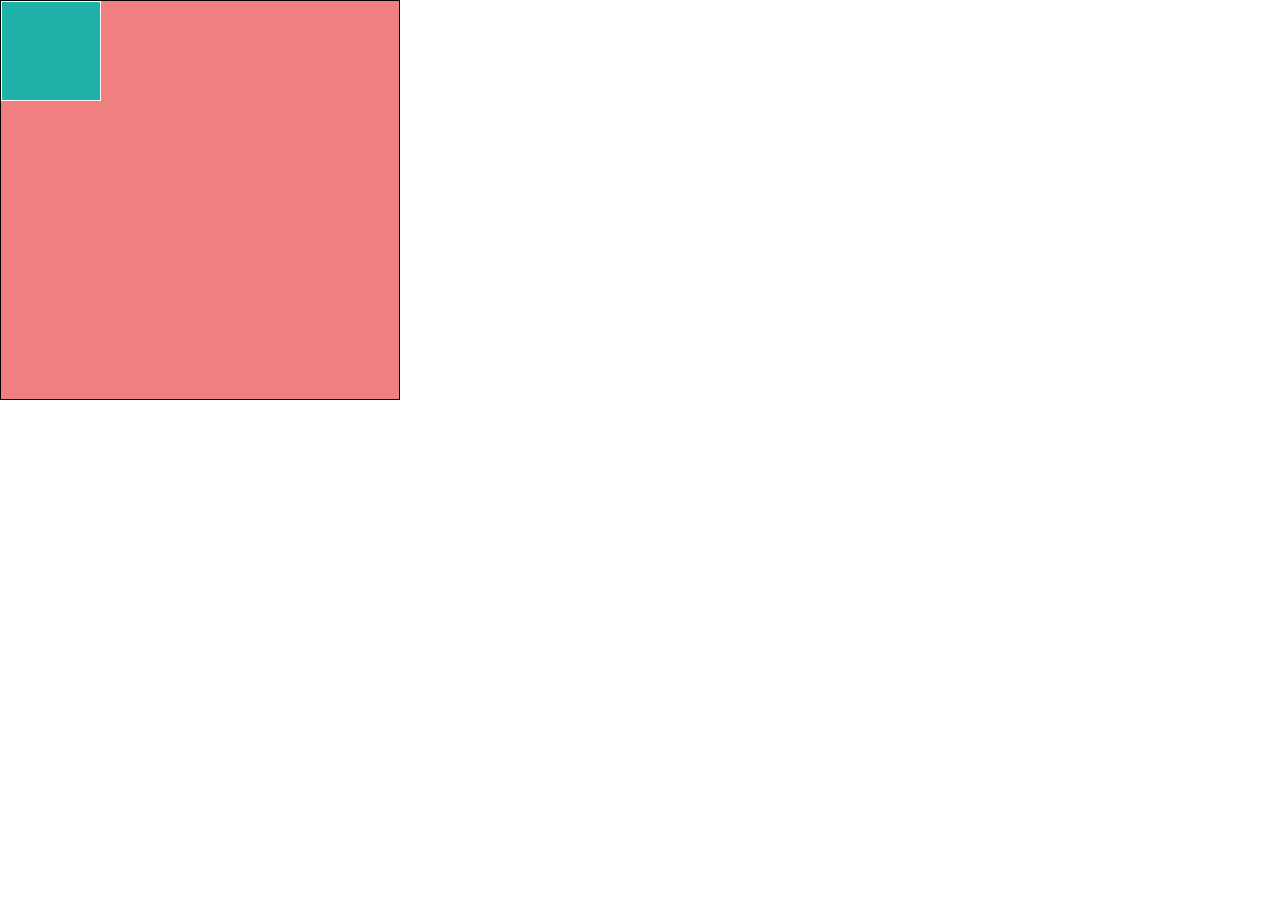
<file: margin-collapse/index.html>
<!DOCTYPE html>
<html lang="en">
<head>
  <meta charset="UTF-8">
  <meta name="viewport" content="width=device-width, initial-scale=1.0">
  <title>Document</title>
  <link rel="stylesheet" href="css/style.css">
</head>
<body>

  <div class="box top">
    <div class="inner-box"></div>
  </div>

  <!-- <div class="box middle"></div>

  <div class="box bottom"></div>
   -->
</body>
</html>
</file>
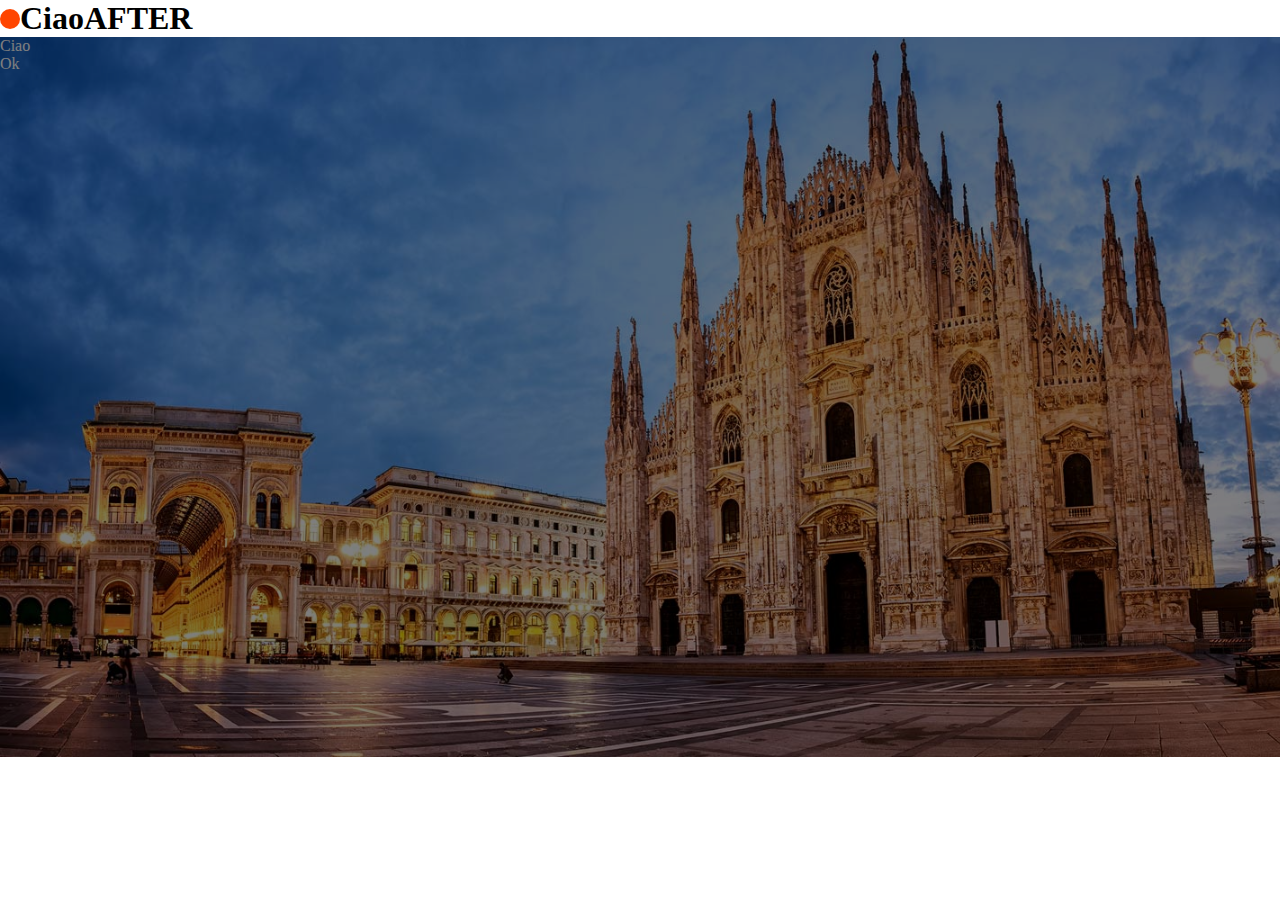
<file: pseudoelements/index.html>
<!DOCTYPE html>
<html lang="en">
  <head>
    <meta charset="UTF-8" />
    <meta name="viewport" content="width=device-width, initial-scale=1.0" />
    <title>Document</title>
    <link rel="stylesheet" href="css/style.css" />
  </head>
  <body>
    <h1>Ciao</h1>

    <div class="hero overlay">
      <!-- before -->
      <!-- <div class="overlay"></div> -->
      <span>Ciao</span>
      <p>
        <!-- before -->
        Ok
        <!-- after -->
      </p>
      <!-- after -->
    </div>
  </body>
</html>
</file>
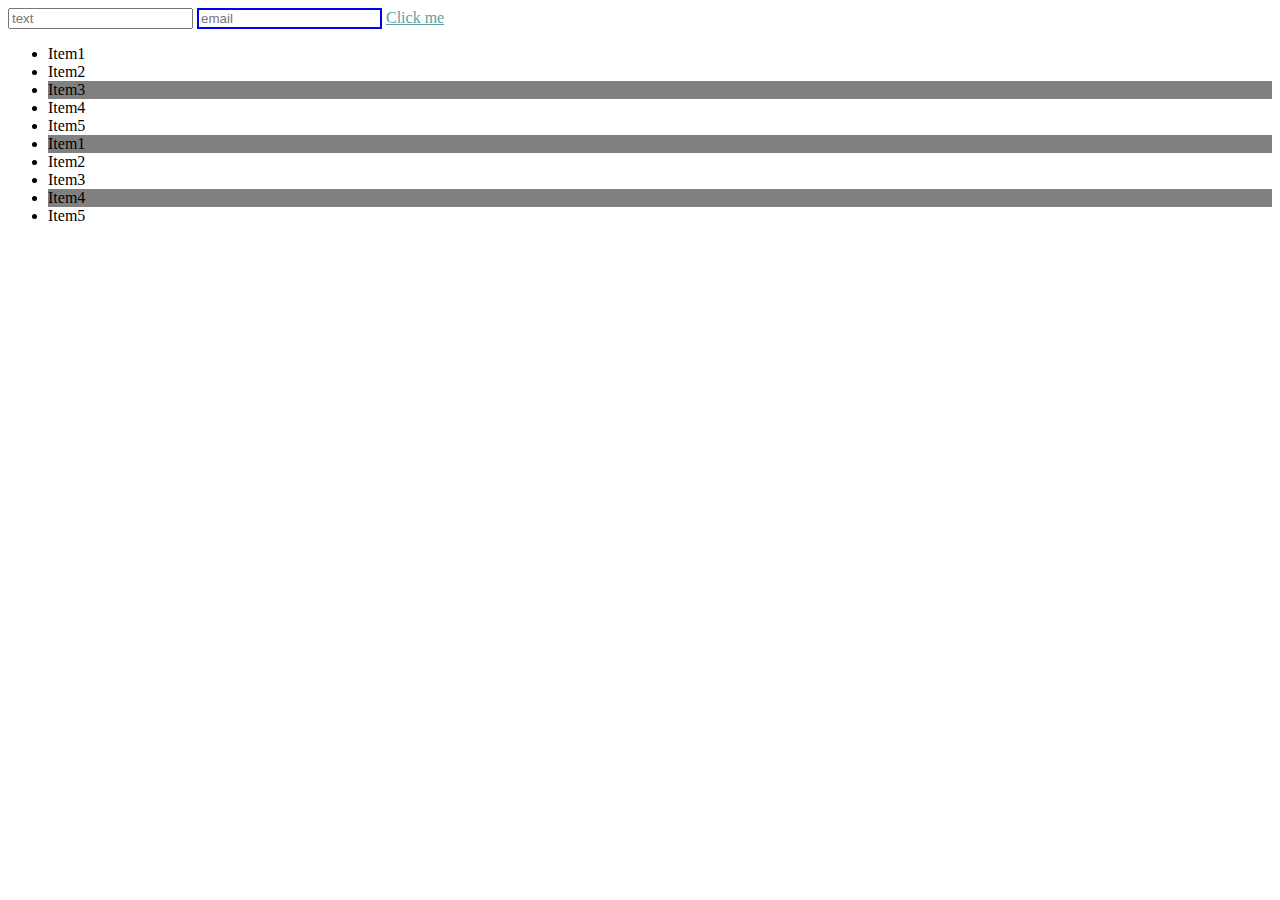
<file: slettori-avanzati/index.html>
<!DOCTYPE html>
<html lang="en">
  <head>
    <meta charset="UTF-8" />
    <meta name="viewport" content="width=device-width, initial-scale=1.0" />
    <title>Document</title>
    <link rel="stylesheet" href="css/style.css" />
  </head>
  <body>
    <input type="text" placeholder="text" />
    <input type="email" placeholder="email" />

    <a class="my-link" href="">Click me</a>

    <ul>
      <li>Item1</li>
      <li>Item2</li>
      <li>Item3</li>
      <li>Item4</li>
      <li>Item5</li>
      <li>Item1</li>
      <li>Item2</li>
      <li>Item3</li>
      <li>Item4</li>
      <li>Item5</li>
    </ul>
  </body>
</html>
</file>
<file: margin-collapse/css/style.css>
* {
  margin: 0;
  padding: 0;
  box-sizing: border-box;
}

.box {
  width: 400px;
  height: 400px;
  background-color: lightcoral;
  border: 1px solid black;
  margin-bottom: 30px;
}

.inner-box {
  width: 100px;
  height: 100px;
  background-color: lightseagreen;
  border: 1px solid white;
}
</file>
<file: pseudoelements/css/style.css>
* {
  margin: 0;
  padding: 0;
  box-sizing: border-box;
}

.hero {
  width: 100%;
  height: 80vh;
  background-image: url(../img/milano.jpg);
  background-size: cover;
  color: white;
}

.overlay {
  position: relative;
}

.overlay::before {
  content: "";
  display: block;
  width: 100%;
  height: 100%;
  position: absolute;
  top: 0;
  left: 0;
  background-color: rgba(0, 0, 0, .5);
}


/* Pseudoelementi nascono inline */
h1::before {
  content: "";
  display: inline-block;
  width: 20px;
  height: 20px;
  background-color: orangered;
  border-radius: 50%;
}

h1::after {
  content: "AFTER";
}
</file>
<file: slettori-avanzati/css/style.css>
/* Attribute selector */
input[type="email"] {
  border: 2px solid blue;
}

.my-link:hover {
  color: red;
}

.my-link:active {
  color: green;
}

.my-link:visited {
  color: cadetblue;
}

/* ul li:first-child {
  border: 2px solid green;
}

ul li:last-child {
  border: 2px solid red;
} */

ul li:nth-child(3n) {
  background-color: gray;
}
</file>
